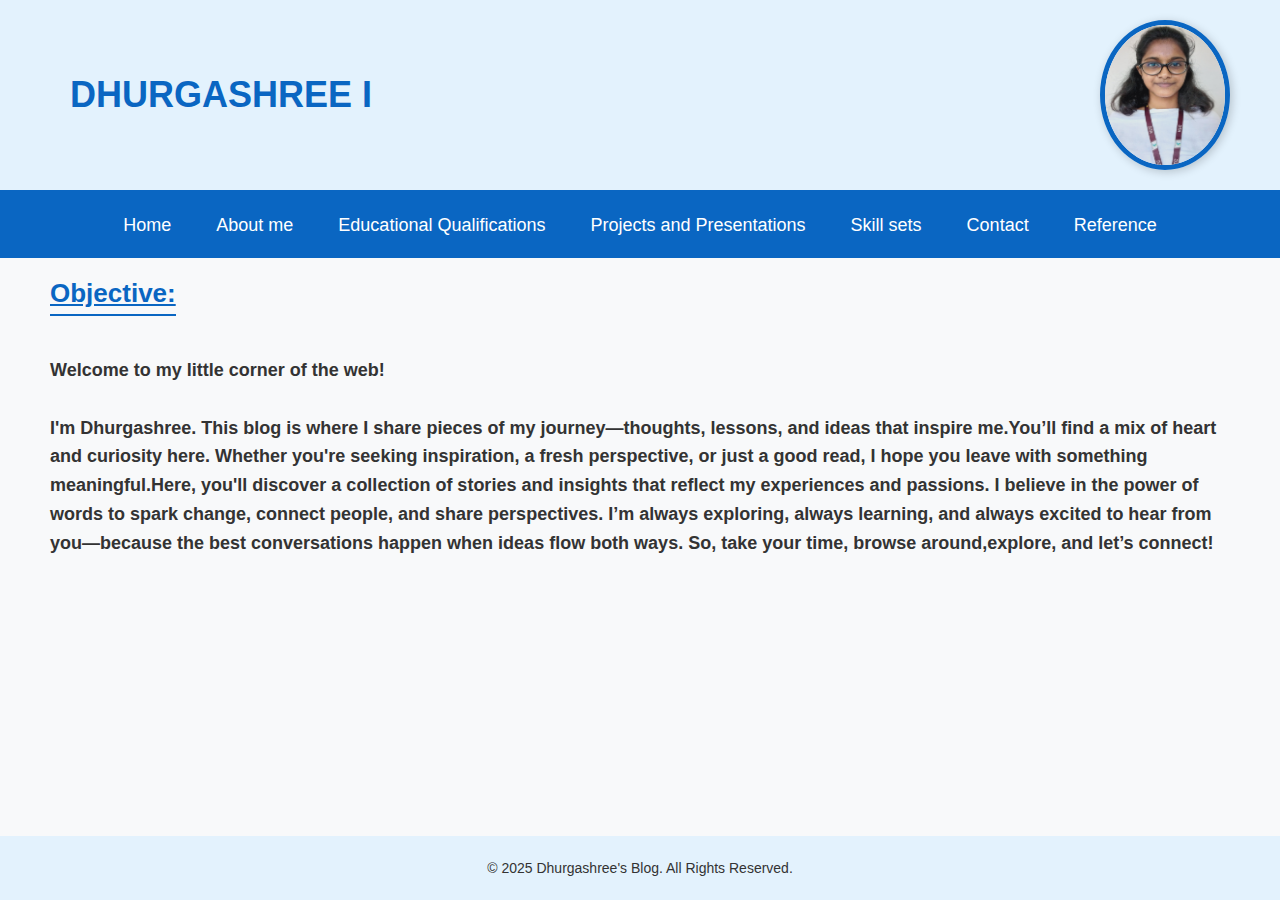
<file: index.html>
<!DOCTYPE html>
<html lang="en">
  <head>
    <meta charset="UTF-8">
    <meta name="viewport" content="width=device-width, initial-scale=1.0">
    <title>My Personal Blog</title>
    <link rel="stylesheet" href="./style.css" />
    <style>
      header img{
        margin-right: 20%;
      }
    </style>
  </head>
    <body>
        <div class="header">
            <h1 class="name">DHURGASHREE I</h1>
            <img class="img" src="photo.jpeg" alt="Profile Photo">
        </div>
        <nav class="contents">
            <ul>
              <li><a href="index.html">Home</a></li>
              <li><a href="aboutme.html">About me</a></li>
              <li><a href="edu.html">Educational Qualifications</a></li>
              <li><a href="projects.html">Projects and Presentations</a></li>
              <li><a href="skillset.html">Skill sets</a></li>
              <li><a href="contact.html">Contact</a></li>
              <li><a href="reference.html">Reference</a></li>
            </ul>
          </nav>
          <h2><u>Objective:</u></h2>
          <h3><p>
            Welcome to my little corner of the web!<br><br> I'm Dhurgashree. This blog is where I share pieces of my journey—thoughts, lessons, and ideas that inspire me.You’ll find a mix of heart and curiosity here. Whether you're seeking inspiration, a fresh perspective, or just a good read, I hope you leave with something meaningful.Here, you'll discover a collection of stories and insights that reflect my experiences and passions. I believe in the power of words to spark change, connect people, and share perspectives. I’m always exploring, always learning, and always excited to hear from you—because the best conversations happen when ideas flow both ways. So, take your time, browse around,explore, and let’s connect!
          </p></h3>
          <footer class="footer">
            <p class="mb-0">&copy; 2025 Dhurgashree's Blog. All Rights Reserved.</p>
        </footer> 
    </body>
</html>
</file>
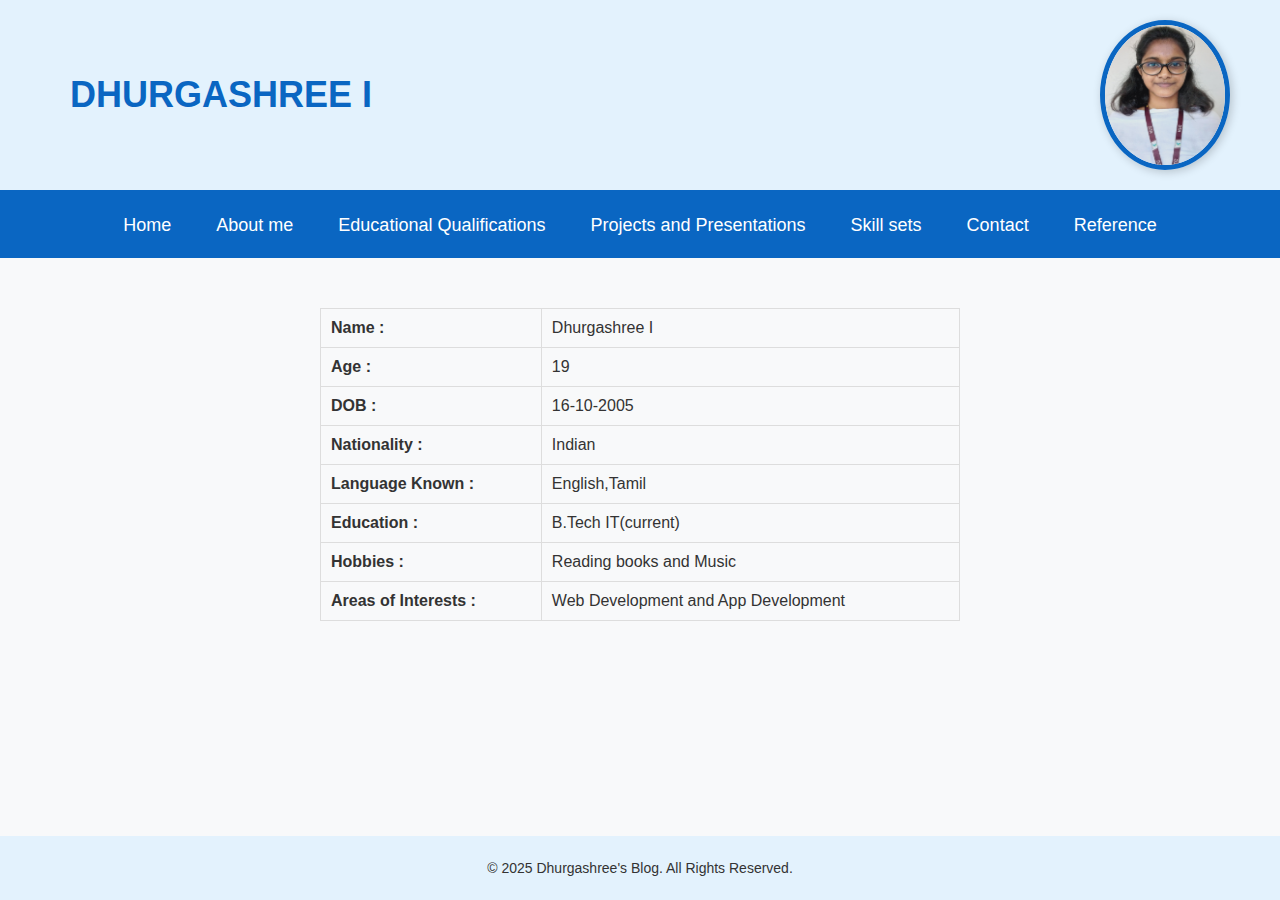
<file: aboutme.html>
<!DOCTYPE html>
    <html lang="en">
      <head>
        <meta charset="UTF-8">
        <meta name="viewport" content="width=device-width, initial-scale=1.0">
        <title>My Personal Blog</title>
        <link rel="stylesheet" href="style.css" />
        <style>
          .pinfo {
            margin-top: 50px;
          }
          table {
            margin: auto;
            border-collapse: collapse;
            width: 50%;
          }
          td {
            padding: 10px;
            border: 1px solid #ddd;
            text-align: left;
          }
        </style>
      </head>
        <body>
            <div class="header">
                <h1 class="name">DHURGASHREE I</h1>
                <img class="img" src="photo.jpeg" alt="Profile Photo">
            </div>
            <nav class="contents">
                <ul>
                  <li><a href="index.html">Home</a></li>
                  <li><a href="aboutme.html">About me</a></li>
                  <li><a href="edu.html">Educational Qualifications</a></li>
                  <li><a href="projects.html">Projects and Presentations</a></li>
                  <li><a href="skillset.html">Skill sets</a></li>
                  <li><a href="contact.html">Contact</a></li>
                  <li><a href="reference.html">Reference</a></li>
                </ul>
            </nav>
            <div class="pinfo">
              <form>
                <table>
                  <tr>
                    <td><strong>Name : </strong></td>
                    <td>Dhurgashree I</td>
                  </tr>
                  <tr>
                    <td><strong>Age : </strong></td>
                    <td>19</td>
                  </tr>
                  <tr>
                    <td><strong>DOB : </strong></td>
                    <td>16-10-2005</td>
                  </tr>
                  <tr>
                    <td><strong>Nationality : </strong></td>
                    <td>Indian</td>
                  </tr>
                  <tr>
                    <td><strong>Language Known : </strong></td>
                    <td>English,Tamil</td>
                  </tr>
                  <tr>
                    <td><strong>Education : </strong></td>
                    <td>B.Tech IT(current)</td>
                  </tr>
                  <tr>
                    <td><strong>Hobbies : </strong></td>
                    <td>Reading books and Music</td>
                  </tr>
                  <tr>
                    <td><strong>Areas of Interests : </strong></td>
                    <td>Web Development and App Development </td>
                  </tr>
                </table>
              </form>
            </div>
            <footer class="footer">
              <p class="mb-0">&copy; 2025 Dhurgashree's Blog. All Rights Reserved.</p>
          </footer> 
        </body>
    </html>
</file>
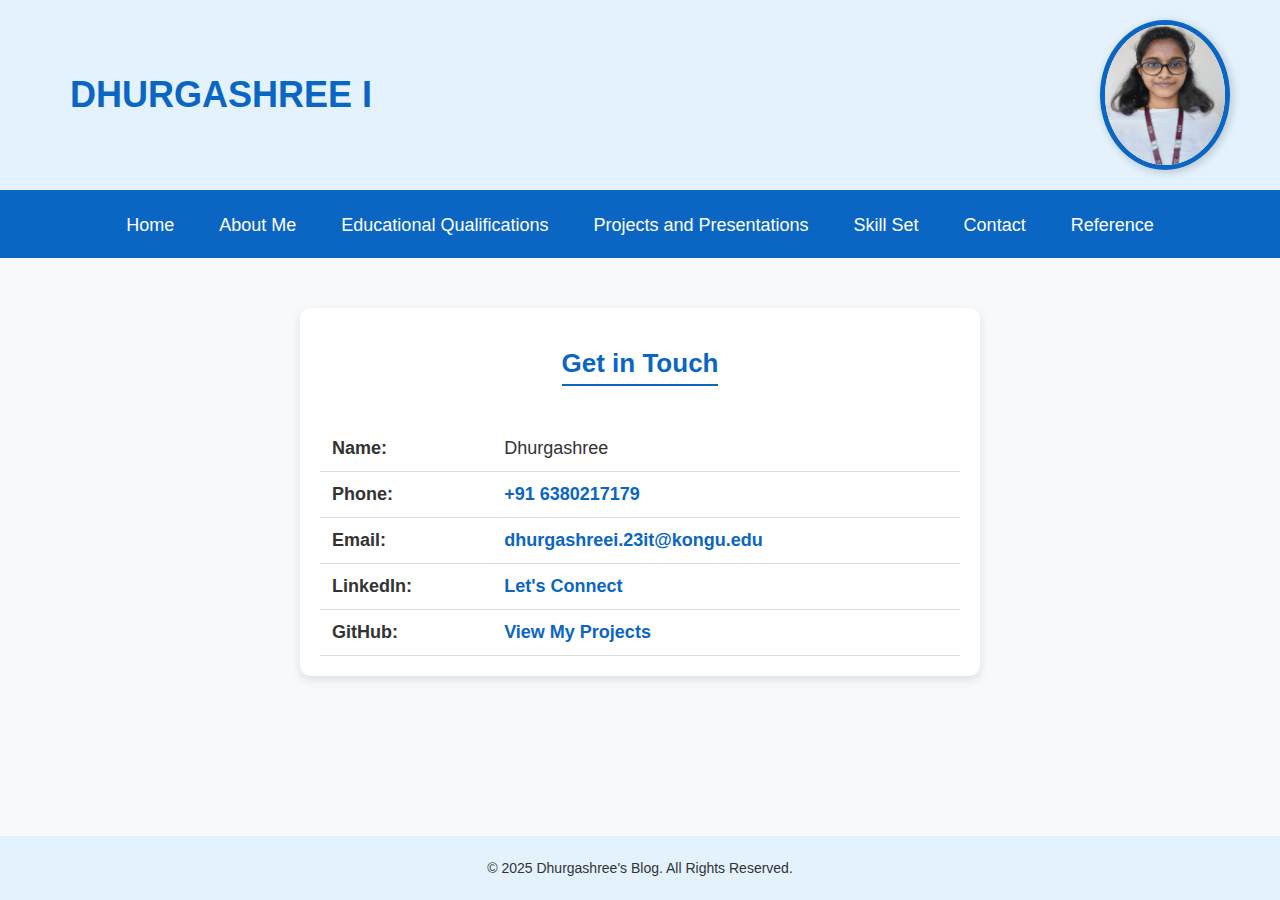
<file: contact.html>
<!DOCTYPE html>
<html lang="en">
<head>
    <meta charset="UTF-8">
    <meta name="viewport" content="width=device-width, initial-scale=1.0">
    <title>Contact Me</title>
    <link rel="stylesheet" href="style.css">
</head>
<body>
  <div class="header">
    <h1 class="name">DHURGASHREE I</h1>
    <img class="img" src="photo.jpeg" alt="Profile Photo">
</div>
    <nav class="contents">
        <ul>
            <li><a href="index.html">Home</a></li>
            <li><a href="aboutme.html">About Me</a></li>
            <li><a href="edu.html">Educational Qualifications</a></li>
            <li><a href="projects.html">Projects and Presentations</a></li>
            <li><a href="skillset.html">Skill Set</a></li>
            <li><a href="contact.html">Contact</a></li>
            <li><a href="reference.html">Reference</a></li>
        </ul>
    </nav>

    <div class="contact">
        <h2>Get in Touch</h2>
        <table>
            <tr>
                <td><strong>Name:</strong></td>
                <td>Dhurgashree</td>
            </tr>
            <tr>
                <td><strong>Phone:</strong></td>
                <td><a href="tel:+916380217179">+91 6380217179</a></td>
            </tr>
            <tr>
                <td><strong>Email:</strong></td>
                <td><a href="mailto:dhurgashreei.23it@kongu.edu">dhurgashreei.23it@kongu.edu</a></td>
            </tr>
            <tr>
                <td><strong>LinkedIn:</strong></td>
                <td><a href="https://www.linkedin.com/in/dhurgashree-iyappan-5aa449319/" target="_blank">Let's Connect</a></td>
            </tr>
            <tr>
                <td><strong>GitHub:</strong></td>
                <td><a href="https://github.com/DhurgashreeIyappan?tab=repositories" target="_blank">View My Projects</a></td>
            </tr>
        </table>
    </div>

    <footer class="footer">
        <p>&copy; 2025 Dhurgashree's Blog. All Rights Reserved.</p>
    </footer>

</body>
</html>
</file>
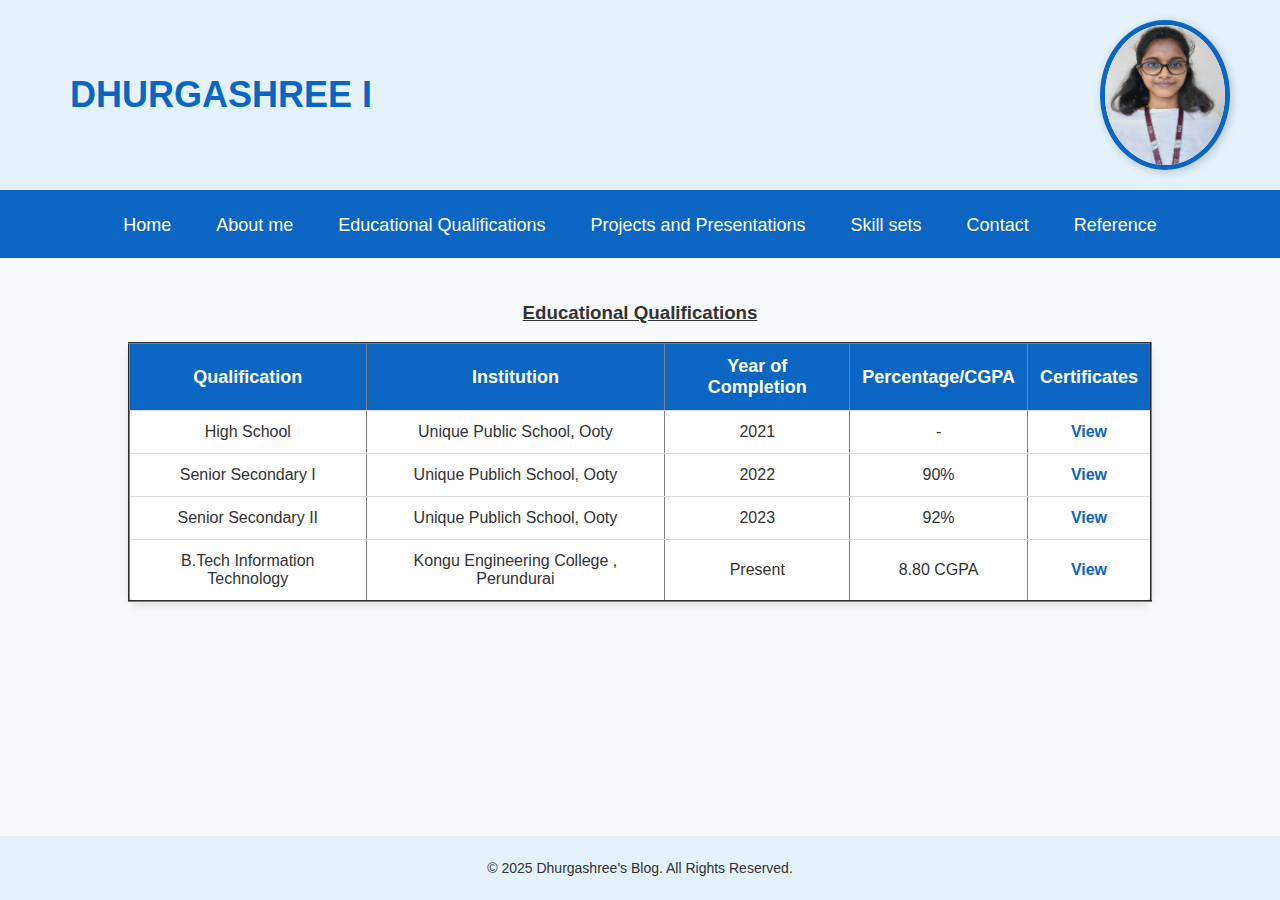
<file: edu.html>
<!DOCTYPE html>
<html lang="en">
<head>
    <meta charset="UTF-8">
    <meta name="viewport" content="width=device-width, initial-scale=1.0">
    <title>My Personal Blog</title>
    <link rel="stylesheet" href="./style.css" />
    <style>
      #img12 img{
        max-width: 40%;
      }
      #img11 img{
        max-width: 30%;
      }
    </style>
</head>
<body>

    <div class="header">
        <h1 class="name">DHURGASHREE I</h1>
        <img class="img" src="photo.jpeg" alt="Profile Photo">
    </div>

    <nav class="contents">
        <ul>
            <li><a href="index.html">Home</a></li>
            <li><a href="aboutme.html">About me</a></li>
            <li><a href="edu.html">Educational Qualifications</a></li>
            <li><a href="projects.html">Projects and Presentations</a></li>
            <li><a href="skillset.html">Skill sets</a></li>
            <li><a href="contact.html">Contact</a></li>
            <li><a href="reference.html">Reference</a></li>
        </ul>
    </nav>

    <div class="edutab">

        <table border="2">
            <caption><h3><u>Educational Qualifications</u></h3></caption>
            <tr>
                <th>Qualification</th>
                <th>Institution</th>
                <th>Year of Completion</th>
                <th>Percentage/CGPA</th>
                <th>Certificates</th>
            </tr>
            <tr>
                <td>High School</td>
                <td>Unique Public School, Ooty</td>
                <td>2021</td>
                <td>-</td>
                <td><a href="#img10">View</a></td>
            </tr>
            <tr>
                <td>Senior Secondary I</td>
                <td>Unique Publich School, Ooty</td>
                <td>2022</td>
                <td>90%</td>
                <td><a href="#img11">View</a></td>
            </tr>
            <tr>
                <td>Senior Secondary II</td>
                <td>Unique Publich School, Ooty</td>
                <td>2023</td>
                <td>92%</td>
                <td><a href="#img12">View</a></td>
            </tr>
            <tr>
                <td>B.Tech Information Technology</td>
                <td>Kongu Engineering College , Perundurai</td>
                <td>Present</td>
                <td>8.80 CGPA</td>
                <td><a href="#imgBtech">View</a></td>
            </tr>
        </table>
    </div>
    <div id="img10" class="modal">
        <img src="10th Marksheet.png" alt="10th Certificate">
        <a href="#" class="close">Close</a>
    </div>
    <div id="img11" class="modal">
        <img src="11th Marksheet.png" alt="11th Certificate">
        <a href="#" class="close">Close</a>
    </div>
    <div id="img12" class="modal">
        <img src="12th Marksheet.png" alt="12th Certificate">
        <a href="#" class="close">Close</a>
    </div>
    <div id="imgBtech" class="modal">
        <img src="cgpa.jpg" alt="B.Tech Certificate">
        <a href="#" class="close">Close</a>
    </div>

    <footer class="footer">
        <p class="mb-0">&copy; 2025 Dhurgashree's Blog. All Rights Reserved.</p>
    </footer>

</body>
</html>
</file>
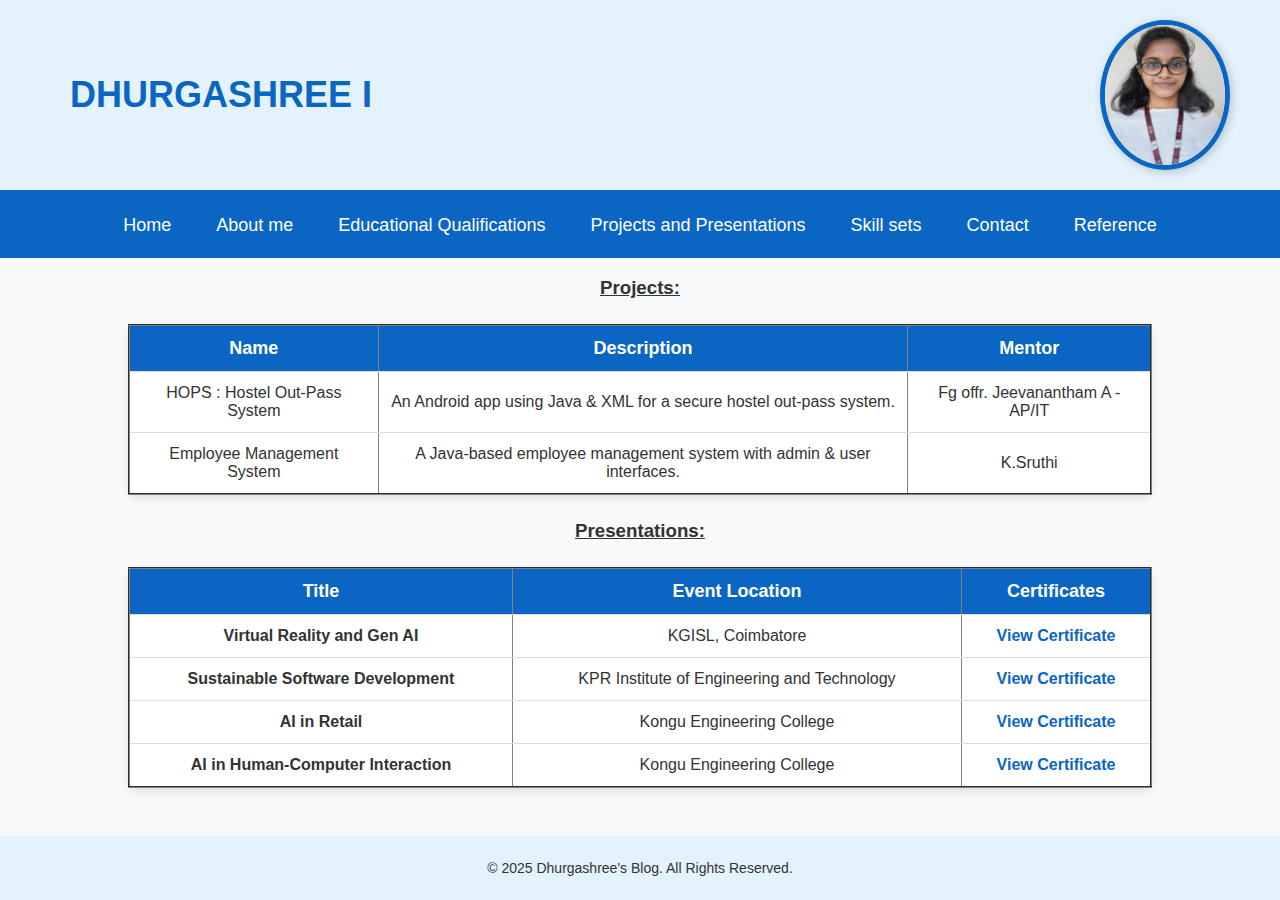
<file: projects.html>
<!DOCTYPE html>
<html lang="en">
<head>
    <meta charset="UTF-8">
    <meta name="viewport" content="width=device-width, initial-scale=1.0">
    <title>My Personal Blog</title>
    <link rel="stylesheet" href="style.css" />
</head>
<body>

    <div class="header">
        <h1 class="name">DHURGASHREE I</h1>
        <img class="img" src="photo.jpeg" alt="Profile Photo">
    </div>

    <nav class="contents">
        <ul>
            <li><a href="index.html">Home</a></li>
            <li><a href="aboutme.html">About me</a></li>
            <li><a href="edu.html">Educational Qualifications</a></li>
            <li><a href="projects.html">Projects and Presentations</a></li>
            <li><a href="skillset.html">Skill sets</a></li>
            <li><a href="contact.html">Contact</a></li>
            <li><a href="reference.html">Reference</a></li>
        </ul>
    </nav>

    <h3 style="text-align: center;"><u>Projects:</u></h3>
    <div class="pro">
    <table border="2">
        <tr>
            <th>Name</th>
            <th>Description</th>
            <th>Mentor</th>
        </tr>
        <tr>
            <td>HOPS : Hostel Out-Pass System</td>
            <td>An Android app using Java & XML for a secure hostel out-pass system.</td>
            <td>Fg offr. Jeevanantham A - AP/IT</td>
        </tr>
        <tr>
            <td>Employee Management System</td>
            <td>A Java-based employee management system with admin & user interfaces.</td>
            <td>K.Sruthi</td>
        </tr>
    </table>
    </div>

    <h3 style="text-align: center;"><u>Presentations:</u></h3>
    <div class="ppt">
    <table border="2">
        <tr>
            <th>Title</th>
            <th>Event Location</th>
            <th>Certificates</th>
        </tr>
        <tr>
            <td><b>Virtual Reality and Gen AI</b></td>
            <td>KGISL, Coimbatore</td>
            <td><a href="#img1">View Certificate</a></td>
        </tr>
        <tr>
            <td><b>Sustainable Software Development</b></td>
            <td>KPR Institute of Engineering and Technology</td>
            <td><a href="#img2">View Certificate</a></td>
        </tr>
        <tr>
            <td><b>AI in Retail</b></td>
            <td>Kongu Engineering College</td>
            <td><a href="#img3">View Certificate</a></td>
        </tr>
        <tr>
            <td><b>AI in Human-Computer Interaction</b></td>
            <td>Kongu Engineering College</td>
            <td><a href="#img4">View Certificate</a></td>
        </tr>
    </table>
    </div>

    <div id="img1" class="modal">
        <img src="kgisl.png" alt="Certificate 1">
        <a href="#" class="close">Close</a>
    </div>

    <div id="img2" class="modal">
        <img src="kpr.png" alt="Certificate 2">
        <a href="#" class="close">Close</a>
    </div>

    <div id="img3" class="modal">
        <img src="Ideathon.png" alt="Certificate 3">
        <a href="#" class="close">Close</a>
    </div>

    <div id="img4" class="modal">
        <img src="csi.png" alt="Certificate 4">
        <a href="#" class="close">Close</a>
    </div>

    <footer class="footer">
        <p>&copy; 2025 Dhurgashree's Blog. All Rights Reserved.</p>
    </footer>

</body>
</html>
</file>
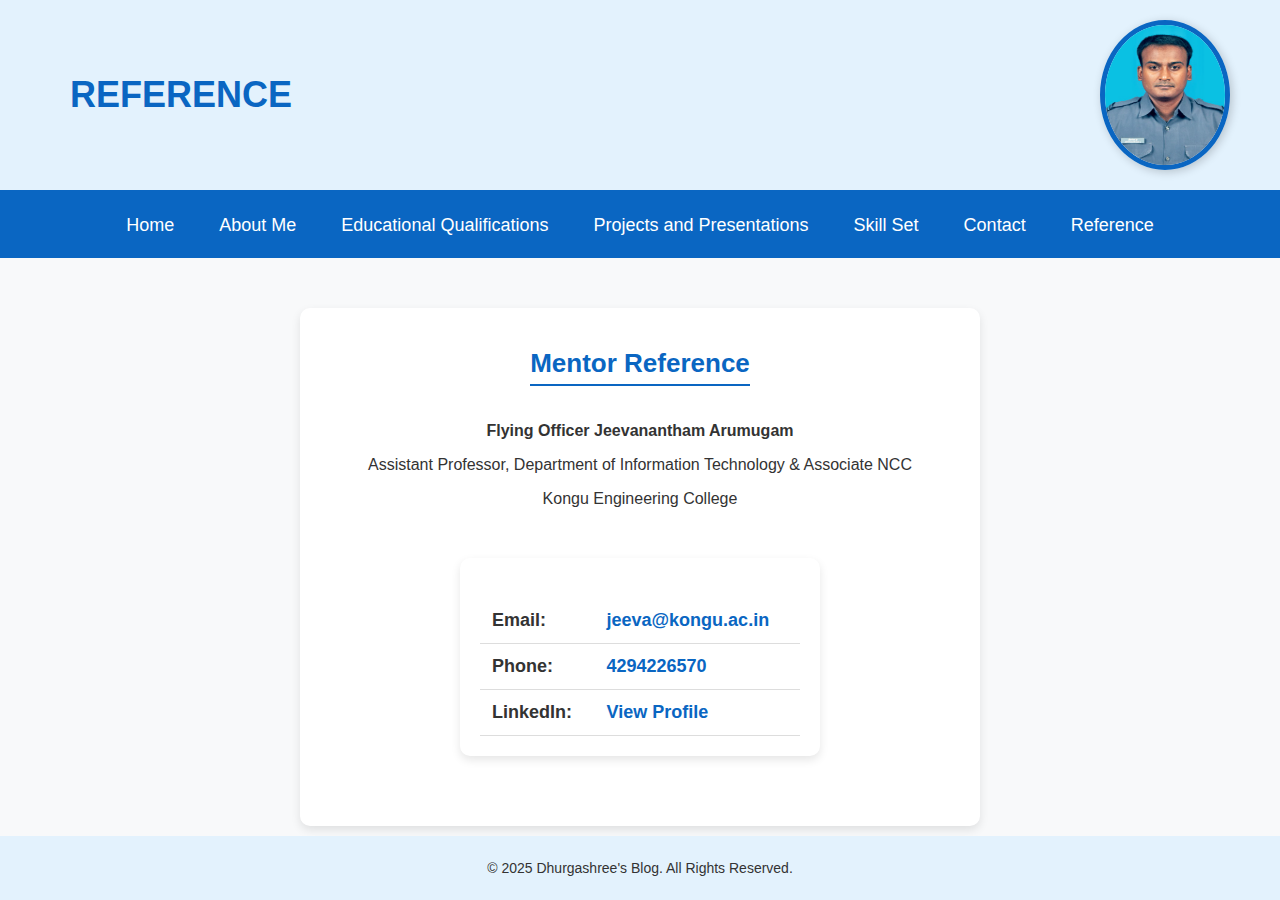
<file: reference.html>
<!DOCTYPE html>
<html lang="en">
<head>
    <meta charset="UTF-8">
    <meta name="viewport" content="width=device-width, initial-scale=1.0">
    <title>References</title>
    <link rel="stylesheet" href="style.css">
</head>
<body>

    <div class="header">
        <h1 class="name">REFERENCE</h1>
        <img class="img" src="mentor.png" alt="Profile Photo">
    </div>
    
    <nav class="contents">
        <ul>
            <li><a href="index.html">Home</a></li>
            <li><a href="aboutme.html">About Me</a></li>
            <li><a href="edu.html">Educational Qualifications</a></li>
            <li><a href="projects.html">Projects and Presentations</a></li>
            <li><a href="skillset.html">Skill Set</a></li>
            <li><a href="contact.html">Contact</a></li>
            <li><a href="reference.html">Reference</a></li>
        </ul>
    </nav>

    <div class="references">
        <h2>Mentor Reference</h2>
        <p><strong>Flying Officer Jeevanantham Arumugam</strong></p>
        <p>Assistant Professor, Department of Information Technology  & Associate NCC</p>
        <p>Kongu Engineering College</p>
        <div class="cont">
        <table>
        <tr>
            <td><strong>Email: </strong></td>
            <td><a href="mailto:jeeva@kongu.ac.in">jeeva@kongu.ac.in</a></td>
        </tr>
        <tr>
            <td><strong>Phone: </strong></td>
            <td> <a href="tel:+914294 226570">4294226570</a></td>
        </tr>
        <tr>
            <td><strong>LinkedIn: </strong></td>
            <td><a href="https://www.linkedin.com/in/janand88/" target="_blank">View Profile</a></td>
        </tr>
        </table>
    </div>
    </div>
    <footer class="footer">
        <p>&copy; 2025 Dhurgashree's Blog. All Rights Reserved.</p>
    </footer>

</body>
</html>
</file>
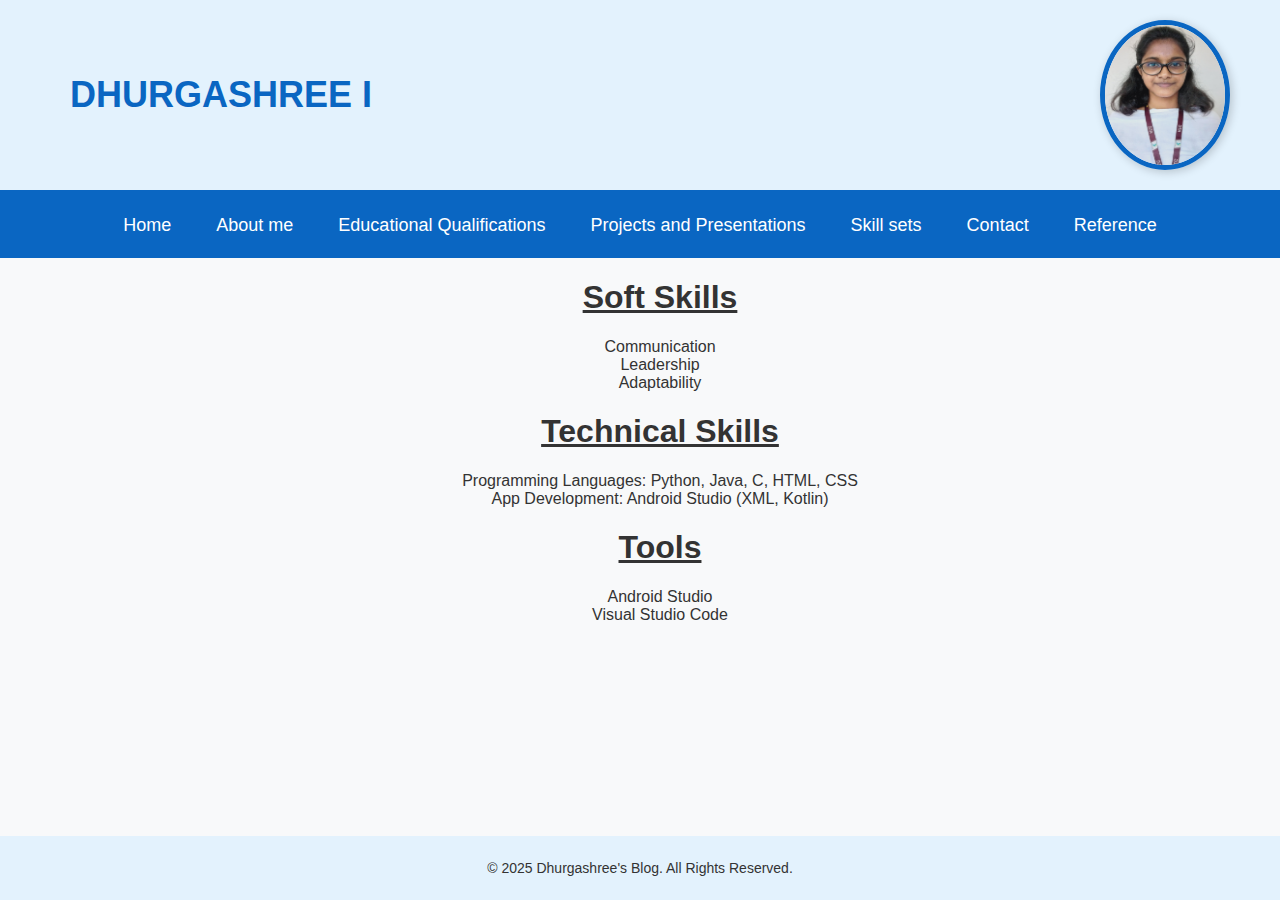
<file: skillset.html>
<!DOCTYPE html>
  <html lang="en">
    <head>
      <meta charset="UTF-8">
      <meta name="viewport" content="width=device-width, initial-scale=1.0">
      <title>My Personal Blog</title>
      <link rel="stylesheet" href="./style.css" />
      <style>
        .skills {
          max-width: 600px;
          margin: auto;
          text-align: center;
        }  
      </style>
    </head>
      <body>
          <div class="header">
              <h1 class="name">DHURGASHREE I</h1>
              <img class="img" src="photo.jpeg" alt="Profile Photo">
          </div>
          <nav class="contents">
              <ul>
                <li><a href="index.html">Home</a></li>
                <li><a href="aboutme.html">About me</a></li>
                <li><a href="edu.html">Educational Qualifications</a></li>
                <li><a href="projects.html">Projects and Presentations</a></li>
                <li><a href="skillset.html">Skill sets</a></li>
                <li><a href="contact.html">Contact</a></li>
                <li><a href="reference.html">Reference</a></li>
              </ul>
          </nav>
          <div class="skills">
            <ul style="list-style-type: none;">
              <h1><strong><u>Soft Skills</u></strong></h1>
              <li>Communication</li>
              <li>Leadership</li>
              <li>Adaptability</li>
            </ul>
            <ul style="list-style-type: none;">
              <h1><strong><u>Technical Skills</u></strong></h1>
              <li>Programming Languages: Python, Java, C, HTML, CSS</li>
              <li>App Development: Android Studio (XML, Kotlin)</li>
            </ul>
            <ul style="list-style-type: none;">
              <h1><strong><u>Tools</u></strong></h1>
              <li>Android Studio</li>
              <li>Visual Studio Code</li>
            </ul>
          </div>
          <footer class="footer">
            <p class="mb-0">&copy; 2025 Dhurgashree's Blog. All Rights Reserved.</p>
        </footer> 
      </body>
  </html>
</file>
<file: style.css>
html, body {
    background-color: #F8F9FA; 
    font-family: 'Poppins', sans-serif;
    color: #333;
    margin: 0;
    padding: 0;
}

.header {
    display: flex;
    justify-content: space-between;
    align-items: center;
    padding: 20px 50px;
    background: #E3F2FD;
    border-bottom: 3px solid #0A66C2;
}

.img {
    height: 140px;
    width: 120px;
    border-radius: 50%;
    border: 5px solid #0A66C2;
    box-shadow: 2px 2px 10px rgba(0, 0, 0, 0.2);
}

h2 {
    color: #0A66C2;
    font-size: 26px;
    margin: 20px 50px;
    border-bottom: 2px solid #0A66C2;
    display: inline-block;
    padding-bottom: 5px;
}

h3 p {
    font-size: 18px;
    line-height: 1.6;
    margin: 20px 50px;
}

.name {
    font-size: 36px;
    font-weight: bold;
    color: #0A66C2;
    margin-left: 20px;
}

.contents {
    background-color: #0A66C2;
    padding: 10px 0;
    text-align: center;
}

.contents ul {
    list-style-type: none;
    margin: 0;
    padding: 0;
    display: flex;
    justify-content: center; 
    flex-wrap: wrap;
    gap: 15px; 
}

.contents li {
    margin: 0;
    padding: 0;
}

.contents a {
    display: block;
    color: white;
    text-decoration: none;
    padding: 12px 15px;
    font-size: 18px;
    transition: 0.3s;
    white-space: nowrap; 
}

.contents a:hover {
    background-color: #fd9c9c;
    border-radius: 8px;
}

.contact, .references, .cont {
    width: 50%;
    background: white;
    padding: 20px;
    margin: 50px auto;
    box-shadow: 0px 4px 10px rgba(0, 0, 0, 0.1);
    border-radius: 10px;
    text-align: center;
}

.contact table, .references table, .cont table{
    width: 100%;
    border-collapse: collapse;
    margin-top: 20px;
}

.contact td, .references td, .cont td {
    padding: 12px;
    font-size: 18px;
    color: #333;
    text-align: left;
}

.contact a, .references a {
    text-decoration: none;
    color: #0A66C2;
    font-weight: bold;
    transition: 0.3s;
}

.contact a:hover, .references a:hover {
    color: #fd9c9c;
}

.footer {
    background-color: #E3F2FD;
    color: #333;
    text-align: center;
    padding: 10px 0;
    position: fixed;
    bottom: 0;
    width: 100%;
    font-size: 14px;
}

.modal {
    display: none;
    position: fixed;
    z-index: 999;
    left: 0;
    top: 0;
    width: 100%;
    height: 100%;
    background-color: rgba(0, 0, 0, 0.7);
    text-align: center;
    padding-top: 50px;
}

.modal img {
    max-width: 60%;
    height: auto;
    border-radius: 8px;
    box-shadow: 0px 4px 10px rgba(0, 0, 0, 0.2);
}

.modal:target {
    display: block;
}

.close {
    display: block;
    margin-top: 20px;
    color: white;
    font-size: 18px;
    text-decoration: none;
    font-weight: bold;
}

.close:hover {
    color: #fd9c9c;
}

#imgBtech img {
    max-width: 20%;
}
.edutab table, .ppt table, .pro table{
    width: 80%;
    margin: 25px auto;
    border-collapse: collapse;
    background: #fff;
    border-radius: 10px;
    box-shadow: 0 4px 8px rgba(0, 0, 0, 0.1);
}

th, td {
    padding: 12px;
    text-align: center;
    border-bottom: 1px solid #ddd;
}

th {
    background: #0A66C2;
    color: white;
    font-size: 18px;
}

td a {
    text-decoration: none;
    color: #0A66C2;
    font-weight: bold;
}

td a:hover {
    color: #fd9c9c;
}
</file>
